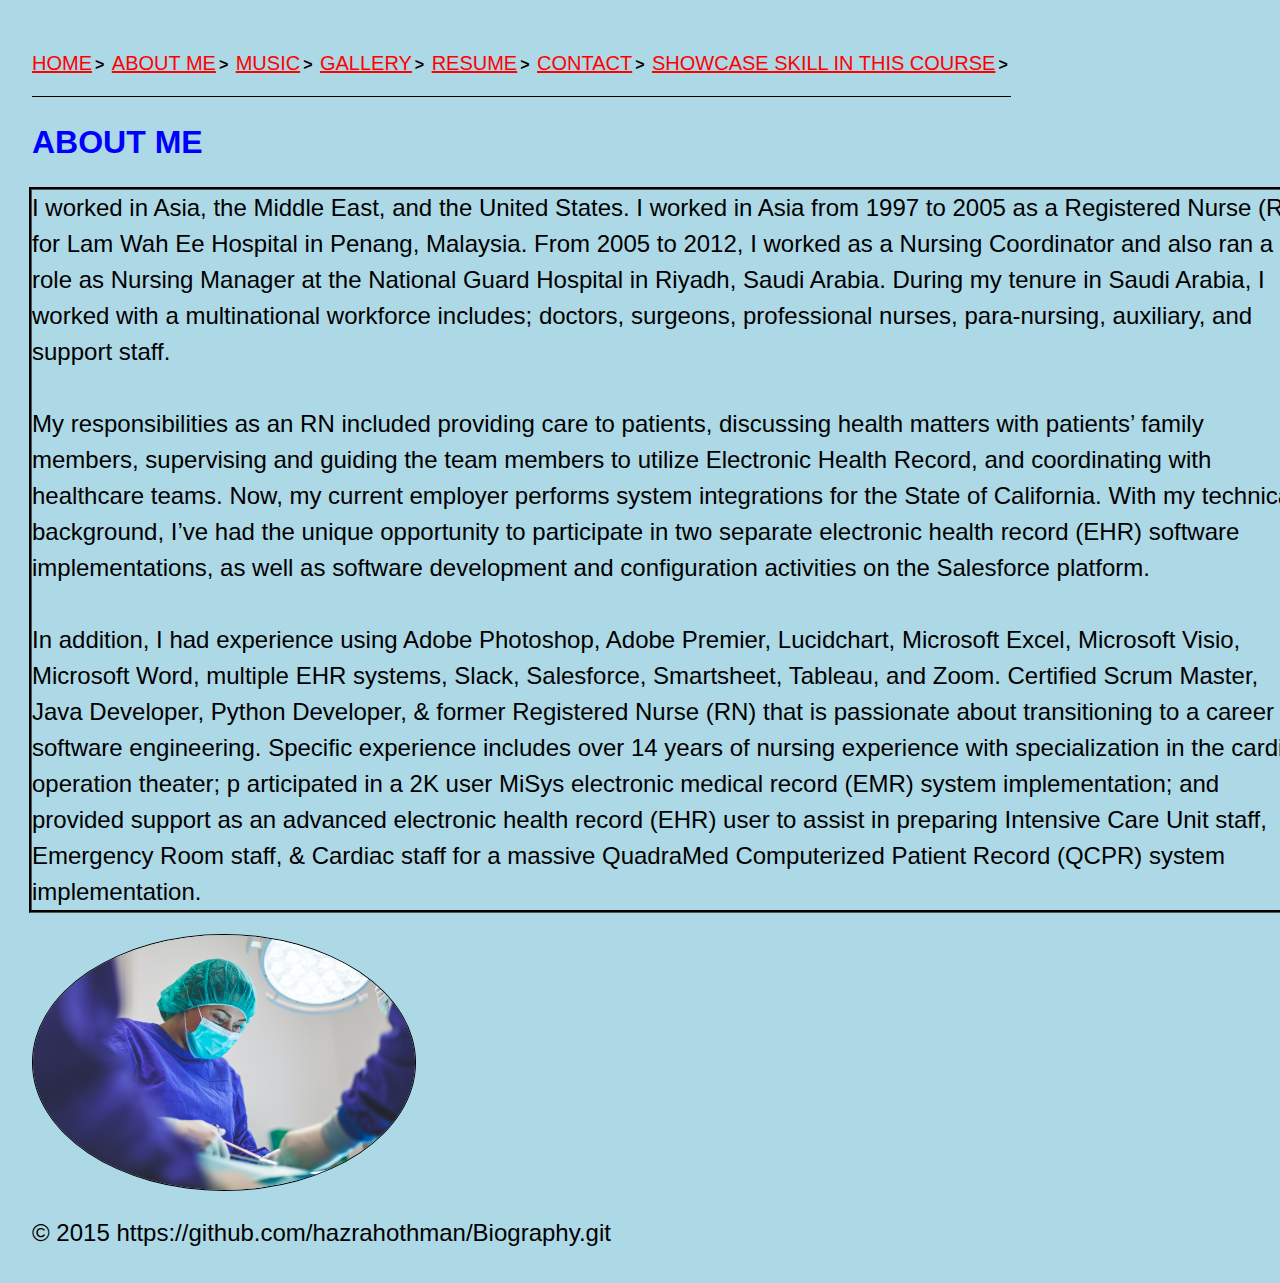
<file: background.html>
<!--Overview
This course includes a term project that evaluates the student’s mastery of the course material in order to create professional web sites and applications.
Students will be evaluated on how well they have mastered the following topics:
•	Web languages 
•	HTML5
•	CSS 3
•	JavaScript
•	Vue
•	Web page layout and design
•	Document object model (DOM)
•	Website usability
•	Project management for web design and development
Deliverable
You will be required to create a comprehensive website consisting of 5-10 content pages using the knowledge you have learned in this course. Your code should be stored on GitHub (github.com) and publicly available for view. Please refer to the documentation on Getting Started with GitHub to get setup.
The term project’s default topic is YOU! 
Create a website that includes a portfolio about yourself. You can choose one or more of the following features:
•	Include your biography
•	Share your interests
•	Provide a web-based contact form
•	Display your resume
•	Include a photo gallery
•	Showcase skills you learned in this course
It is expected that you will utilize the majority of the material covered in the course to implement your project.
Unless approved by your facilitator you are restricted to the default topic described above. Don’t construe this as a requirement, it would be great to have you work on a topic that better suits your interests or could actually fulfill a need or desire you currently have. If you would like to choose a different topic or direction, just be sure to have your alternative topic approved by your course facilitator before the start of week three.
If you are going to be in the job market in the near future—creating a portfolio about your education makes a lot of sense and is strongly recommended.

In addition, a mid-term review (at the end of Module 3) may also be offered as an optional event in order for students to receive feedback on their project before they finish and submit the assignment.
-->
<!DOCTYPE html>
<html lang="en">
  <head>
    <meta charset="utf-8" />
    <meta http-equiv="X-UA-Compatible" content="IE=edge" />
    <meta name="viewport" content="width=device-width,initial-scale=1.0" />
    <link rel="stylesheet" type="text/css" href="style.css" />
    <title>background</title>
  </head>
  <body>
    <nav class="navigation">
      <ol>
        <li class="navigation"><a href="index.html">HOME</a></li>
        <li class="navigation"><a href="background.html">ABOUT ME</a></li>
        <li class="navigation"><a href="music.html">MUSIC</a></li>
        <li class="navigation"><a href="gallery.html">GALLERY</a></li>
        <li class="navigation"><a href="resume.html">RESUME</a></li>
        <li class="navigation"><a href="contact.html">CONTACT</a></li>
        <li class="navigation">
          <a href="contact2.html">SHOWCASE SKILL IN THIS COURSE</a>
        </li>
      </ol>
    </nav>
    <!--Inline CSS-->
    <h1 style="color: blue">ABOUT ME</h1>
    <p class="dotted">
      I worked in Asia, the Middle East, and the United States. I worked in Asia
      from 1997 to 2005 as a Registered Nurse (RN) for Lam Wah Ee Hospital in
      Penang, Malaysia. From 2005 to 2012,  I worked as a Nursing Coordinator and
      also ran a role as Nursing Manager at the National Guard Hospital in
      Riyadh, Saudi Arabia. During my tenure in Saudi Arabia, I worked with a
      multinational workforce includes; doctors, surgeons, professional nurses,
      para-nursing, auxiliary, and support staff. <br />
      <br />My responsibilities as an RN included providing care to patients,
      discussing health matters with patients’ family members, supervising and
      guiding the team members to utilize Electronic Health Record, and
      coordinating with healthcare teams. Now, my current employer performs
      system integrations for the State of California. With my technical
      background, I’ve had the unique opportunity to participate in two separate
      electronic health record (EHR) software implementations, as well as
      software development and configuration activities on the Salesforce
      platform.<br />
      <br />In addition, I had experience using Adobe Photoshop, Adobe Premier,
      Lucidchart, Microsoft Excel, Microsoft Visio, Microsoft Word, multiple EHR
      systems, Slack, Salesforce, Smartsheet, Tableau, and Zoom. Certified Scrum
      Master, Java Developer, Python Developer, & former Registered Nurse (RN)
      that is passionate about transitioning to a career in software
      engineering. Specific experience includes over 14 years of nursing
      experience with specialization in the cardiac operation theater; p
      articipated in a 2K user MiSys electronic medical record (EMR) system
      implementation; and provided support as an advanced electronic health
      record (EHR) user to assist in preparing Intensive Care Unit staff,
      Emergency Room staff, & Cardiac staff for a massive QuadraMed Computerized
      Patient Record (QCPR) system implementation.
      </p>
      <img
      src="images/nurse.jpg"
      alt="https://unsplash.com/photos/YT7clWW_FEM"
      class="mypicture as a person"
    />
    <p>&copy; 2015 https://github.com/hazrahothman/Biography.git</p>
  </body>
</html>
</file>
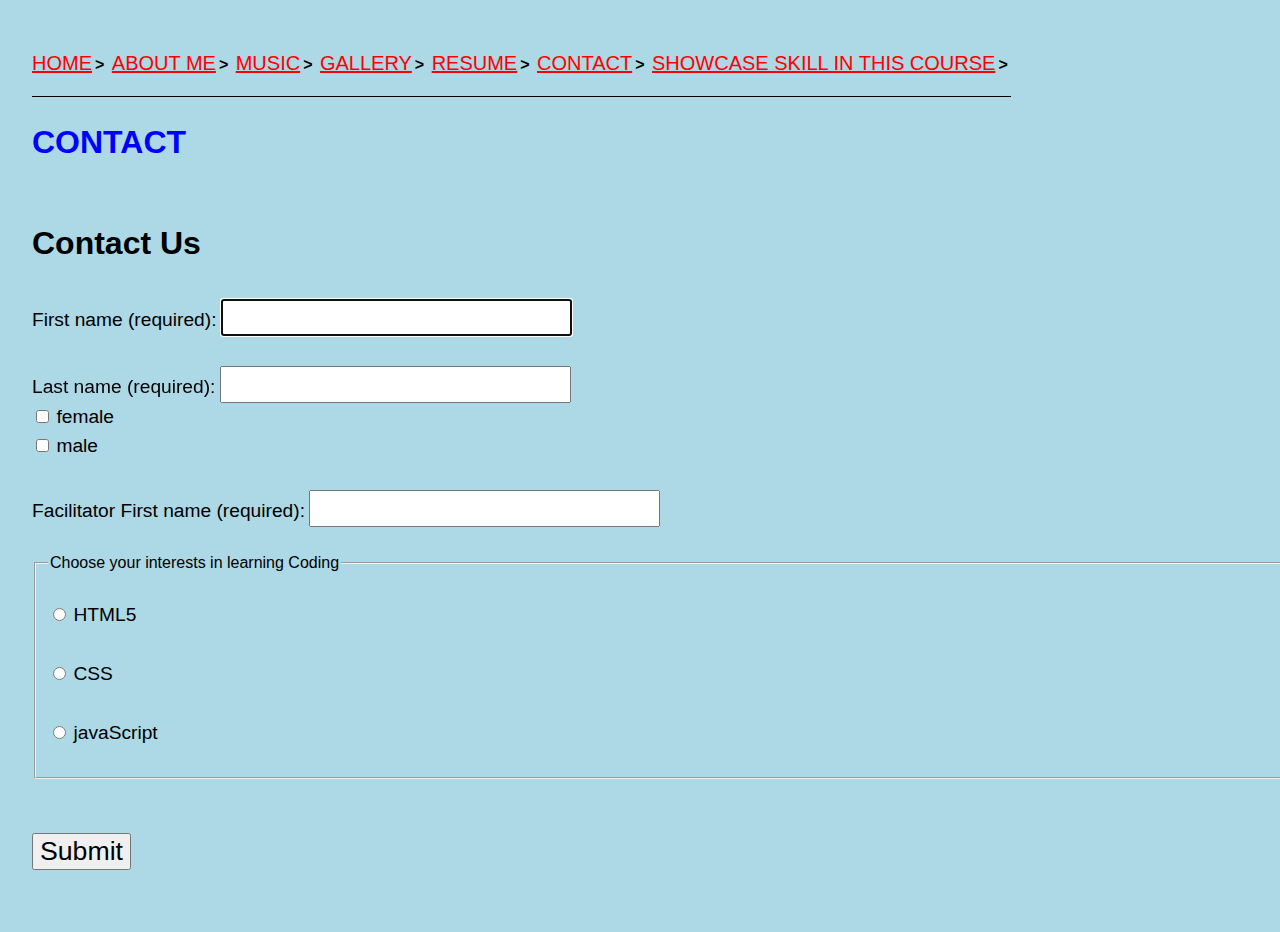
<file: contact.html>
<!--Overview
This course includes a term project that evaluates the student’s mastery of the course material in order to create professional web sites and applications.
Students will be evaluated on how well they have mastered the following topics:
•	Web languages 
•	HTML5
•	CSS 3
•	JavaScript
•	Vue
•	Web page layout and design
•	Document object model (DOM)
•	Website usability
•	Project management for web design and development
Deliverable
You will be required to create a comprehensive website consisting of 5-10 content pages using the knowledge you have learned in this course. Your code should be stored on GitHub (github.com) and publicly available for view. Please refer to the documentation on Getting Started with GitHub to get setup.
The term project’s default topic is YOU! 
Create a website that includes a portfolio about yourself. You can choose one or more of the following features:
•	Include your biography
•	Share your interests
•	Provide a web-based contact form
•	Display your resume
•	Include a photo gallery
•	Showcase skills you learned in this course
It is expected that you will utilize the majority of the material covered in the course to implement your project.
Unless approved by your facilitator you are restricted to the default topic described above. Don’t construe this as a requirement, it would be great to have you work on a topic that better suits your interests or could actually fulfill a need or desire you currently have. If you would like to choose a different topic or direction, just be sure to have your alternative topic approved by your course facilitator before the start of week three.
If you are going to be in the job market in the near future—creating a portfolio about your education makes a lot of sense and is strongly recommended.

In addition, a mid-term review (at the end of Module 3) may also be offered as an optional event in order for students to receive feedback on their project before they finish and submit the assignment.
-->
<!DOCTYPE html>
<html lang="en">
  <head>
    <meta charset="UTF-8" />
    <meta http-equiv="X-UA-Compatible" content="IE=edge" />
    <meta name="viewport" content="width=, initial-scale=1.0" />
    <link rel="stylesheet" type="text/css" href="style.css" />
    <title>HTML Code of a Web Form</title>
    <body>
      <nav class="navigation">
        <ol>
            <li class="navigation"><a href="index.html">HOME</a></li>
            <li class="navigation"><a href="background.html">ABOUT ME</a></li>
            <li class="navigation"><a href="music.html">MUSIC</a></li>
            <li class="navigation"><a href="gallery.html">GALLERY</a></li>
            <li class="navigation"><a href="resume.html">RESUME</a></li>
            <li class="navigation"><a href="contact.html">CONTACT</a></li>
            <li class="navigation"><a href="contact2.html">SHOWCASE SKILL IN THIS COURSE</a></li>
        </ol>
    </nav>
    <h1 style="color:blue;">CONTACT</h1>
      <div id="formWrapper">
        <h1 id="titled">Contact Us</h1>
        <form
          name="contactForm"
          id="contactForm"
          method='post'
          action=https://bucs601.com/submit.php
        >
          <div id="rowA">
            <label>First name (required):</label>
            <input
              type="text"
              name="firstName"
              id="firstName"
              required
              autofocus
            />
          </div>
          <div id="rowB">
            <label>Last name (required):</label>
            <input
              type="text"
              name="lastName"
              id="lastName"
              required
            />
            <br />
            <input type="checkbox" id="female" name="female" />
            <label for="female">female</label>
            <br />
            <input type="checkbox" id="male" name="male" />
            <label for="male">male</label>
          </div>
          <div id="rowC">
            <label>Facilitator First name (required):</label>
            <input
              type="text"
              name="facilitator"
              id="facilitator"
              required
            />
            <br />
            <br />
            <fieldset>
              <legend>Choose your interests in learning Coding</legend>
              <div>
                <input type="radio" id="HTML" name="interest" value="coding" />
                <label for="HTML">HTML5</label>
              </div>
              <div>
                <input type="radio" id="css" name="interest" value="css" />
                <label for="css">CSS</label>
              </div>
              <div>
                <input
                  type="radio"
                  id="javascript"
                  name="interest"
                  value="javascript"
                />
                <label for="javascript">javaScript</label>
              </div>
             </fieldset>
            <br />
          </div>
          <div id="rowD">
            <input type="submit" name="submit" value="Submit" />
          </div>
        </form>
      </div>
    </body>
</html>
</file>
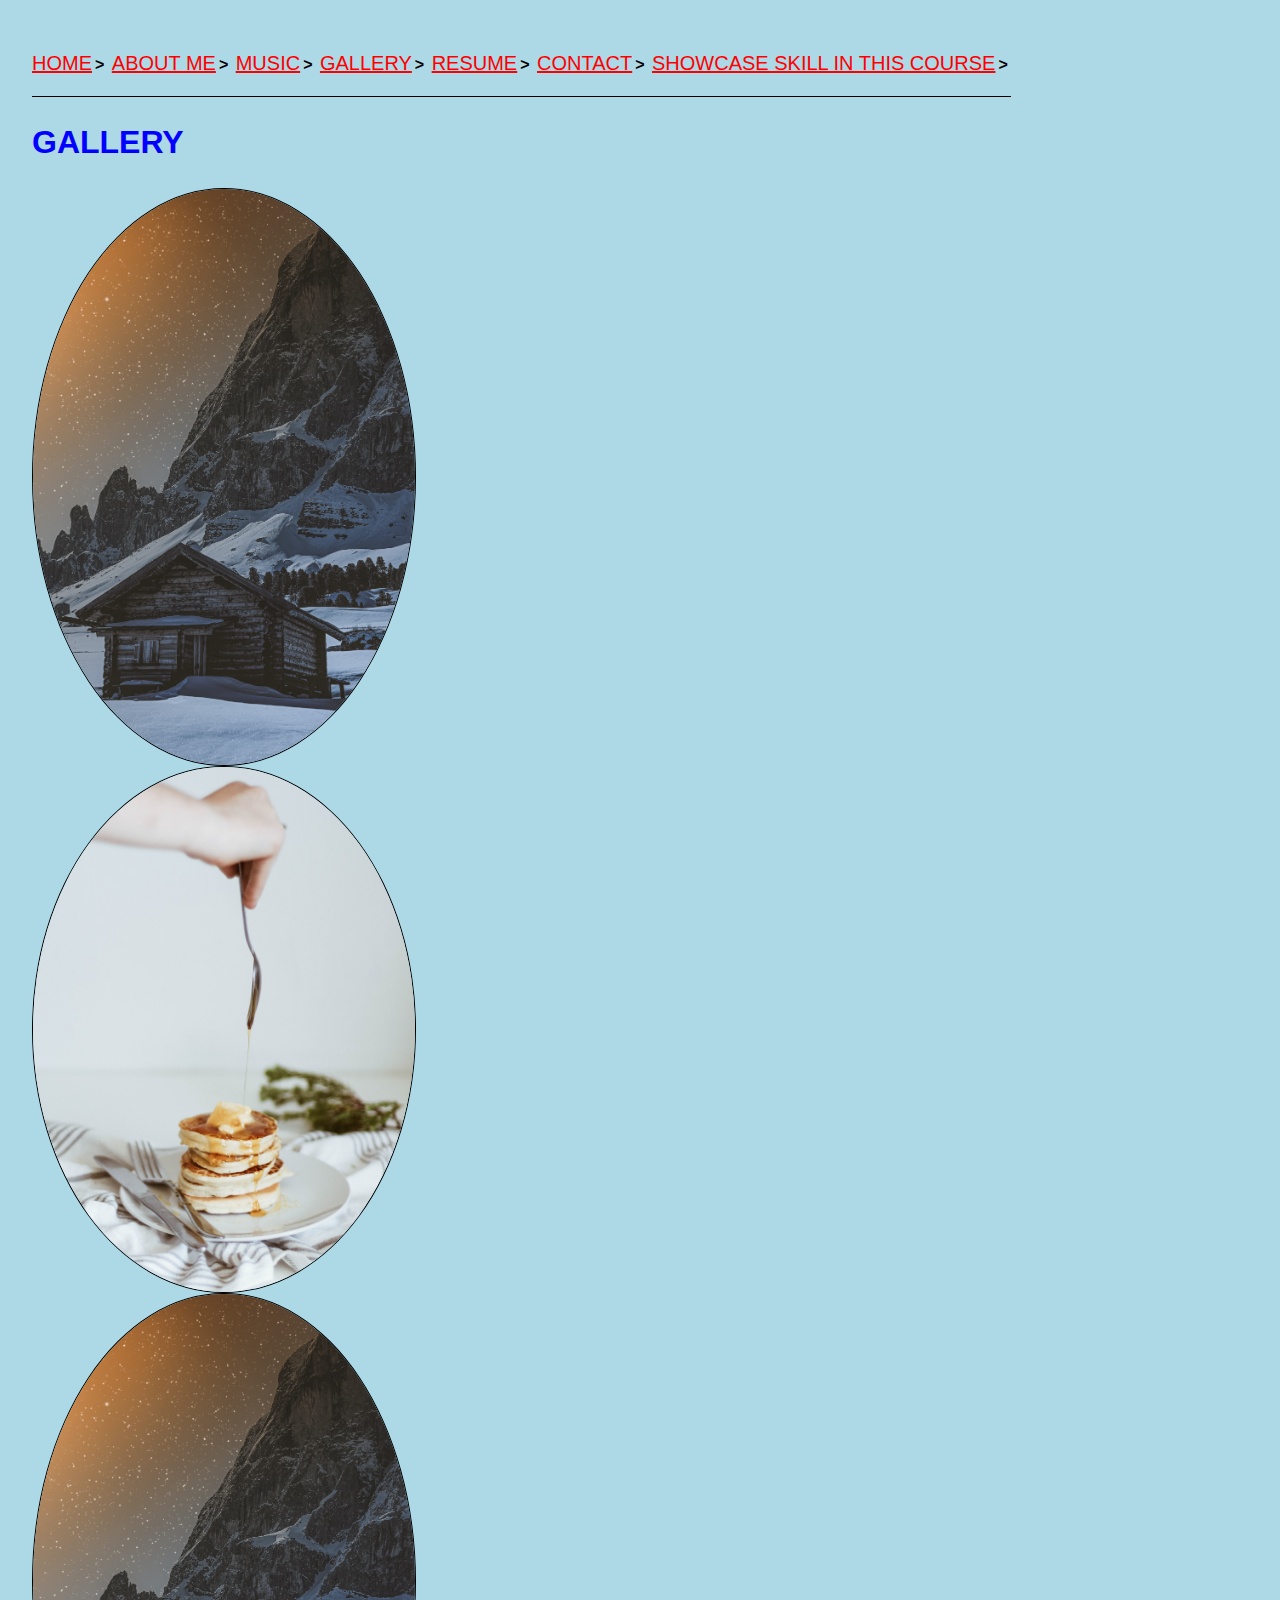
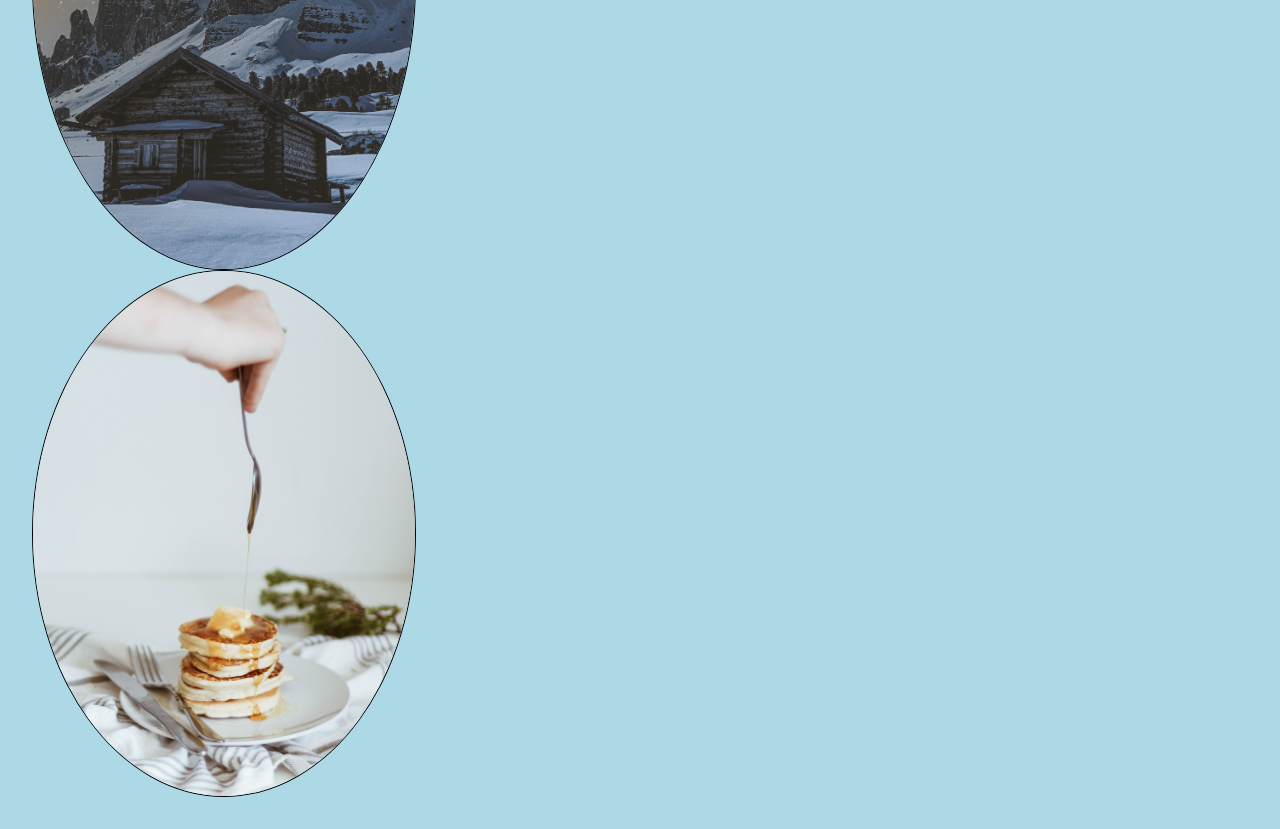
<file: gallery.html>
<!--Overview
This course includes a term project that evaluates the student’s mastery of the course material in order to create professional web sites and applications.
Students will be evaluated on how well they have mastered the following topics:
•	Web languages 
•	HTML5
•	CSS 3
•	JavaScript
•	Vue
•	Web page layout and design
•	Document object model (DOM)
•	Website usability
•	Project management for web design and development
Deliverable
You will be required to create a comprehensive website consisting of 5-10 content pages using the knowledge you have learned in this course. Your code should be stored on GitHub (github.com) and publicly available for view. Please refer to the documentation on Getting Started with GitHub to get setup.
The term project’s default topic is YOU! 
Create a website that includes a portfolio about yourself. You can choose one or more of the following features:
•	Include your biography
•	Share your interests
•	Provide a web-based contact form
•	Display your resume
•	Include a photo gallery
•	Showcase skills you learned in this course
It is expected that you will utilize the majority of the material covered in the course to implement your project.
Unless approved by your facilitator you are restricted to the default topic described above. Don’t construe this as a requirement, it would be great to have you work on a topic that better suits your interests or could actually fulfill a need or desire you currently have. If you would like to choose a different topic or direction, just be sure to have your alternative topic approved by your course facilitator before the start of week three.
If you are going to be in the job market in the near future—creating a portfolio about your education makes a lot of sense and is strongly recommended.

In addition, a mid-term review (at the end of Module 3) may also be offered as an optional event in order for students to receive feedback on their project before they finish and submit the assignment.
-->
<!DOCTYPE html>
<html lang="en">
  <head>
    <meta charset="UTF-8" />
    <meta http-equiv="X-UA-Compatible" content="IE=edge" />
    <meta name="viewport" content="width=device-width,initial-scale=1.0" />
    <link rel="stylesheet" type="text/css" href="style.css" />
    <title>GALLERY</title>
  </head>
  <body>
    <nav class="navigation">
      <ol>
        <li class="navigation"><a href="index.html">HOME</a></li>
        <li class="navigation"><a href="background.html">ABOUT ME</a></li>
        <li class="navigation"><a href="music.html">MUSIC</a></li>
        <li class="navigation"><a href="gallery.html">GALLERY</a></li>
        <li class="navigation"><a href="resume.html">RESUME</a></li>
        <li class="navigation"><a href="contact.html">CONTACT</a></li>
        <li class="navigation">
          <a href="contact2.html">SHOWCASE SKILL IN THIS COURSE</a>
        </li>
      </ol>
    </nav>
    <h1 style="color: blue">GALLERY</h1>
    <img src="images/snow.jpg" style="max-width: 200%" alt="Sample picture" />
    <img src="images/chef.jpg" style="max-width: 200%" alt="Sample picture" />
    <img src="images/snow.jpg" style="max-width: 200%" alt="Sample picture" />
    <img src="images/chef.jpg" style="max-width: 200%" alt="Sample picture" />
  </body>
</html>
</file>
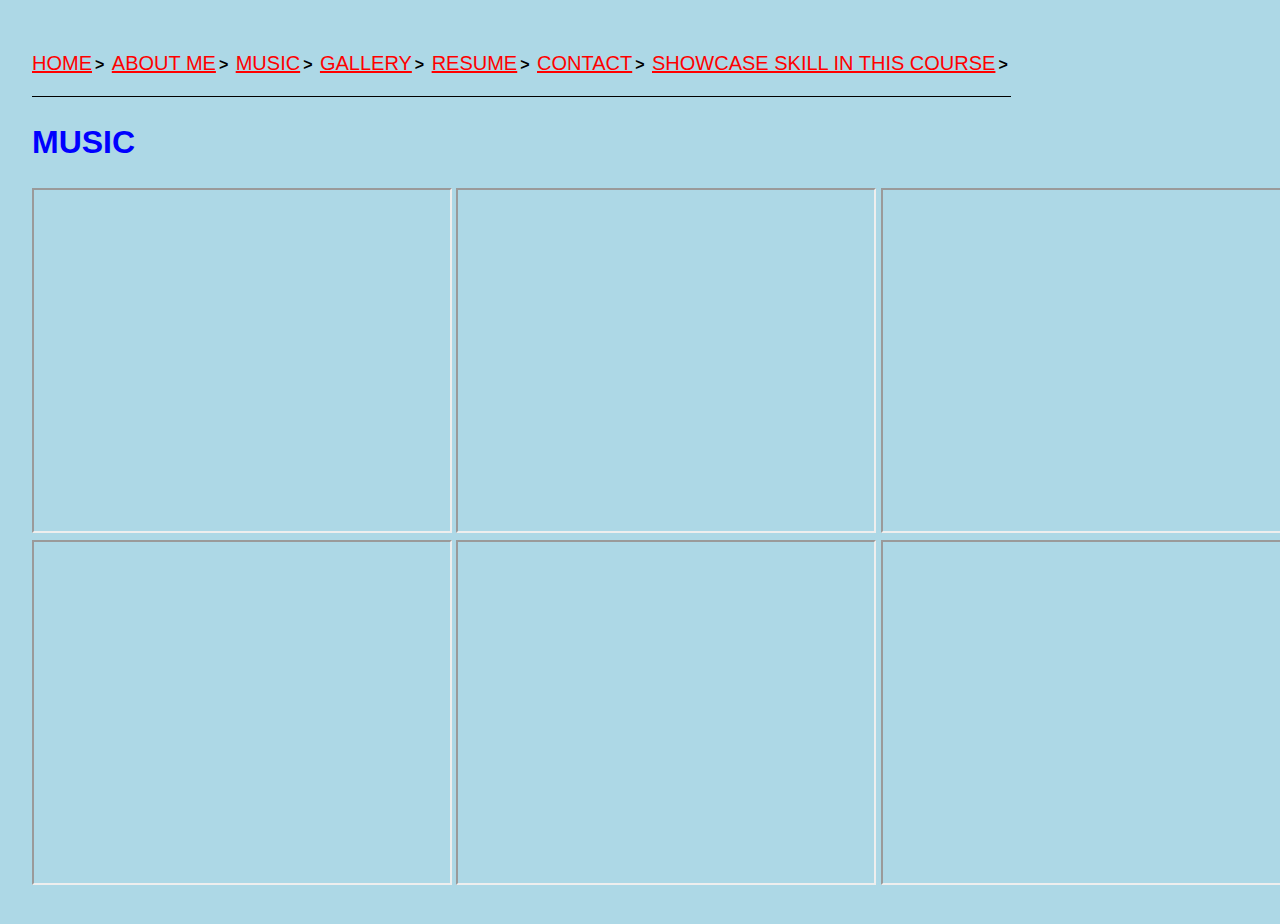
<file: music.html>
<!--Overview
This course includes a term project that evaluates the student’s mastery of the course material in order to create professional web sites and applications.
Students will be evaluated on how well they have mastered the following topics:
•	Web languages 
•	HTML5
•	CSS 3
•	JavaScript
•	Vue
•	Web page layout and design
•	Document object model (DOM)
•	Website usability
•	Project management for web design and development
Deliverable
You will be required to create a comprehensive website consisting of 5-10 content pages using the knowledge you have learned in this course. Your code should be stored on GitHub (github.com) and publicly available for view. Please refer to the documentation on Getting Started with GitHub to get setup.
The term project’s default topic is YOU! 
Create a website that includes a portfolio about yourself. You can choose one or more of the following features:
•	Include your biography
•	Share your interests
•	Provide a web-based contact form
•	Display your resume
•	Include a photo gallery
•	Showcase skills you learned in this course
It is expected that you will utilize the majority of the material covered in the course to implement your project.
Unless approved by your facilitator you are restricted to the default topic described above. Don’t construe this as a requirement, it would be great to have you work on a topic that better suits your interests or could actually fulfill a need or desire you currently have. If you would like to choose a different topic or direction, just be sure to have your alternative topic approved by your course facilitator before the start of week three.
If you are going to be in the job market in the near future—creating a portfolio about your education makes a lot of sense and is strongly recommended.

In addition, a mid-term review (at the end of Module 3) may also be offered as an optional event in order for students to receive feedback on their project before they finish and submit the assignment.
-->
<!DOCTYPE html>
<html lang="en">
  <head>
    <meta charset="UTF-8" />
    <meta http-equiv="X-UA-Compatible" content="IE=edge" />
    <meta name="viewport" content="width=device-width,initial-scale=1.0" />
    <link rel="stylesheet" type="text/css" href="style.css" />
    <title>about</title>
  </head>
  <body>
    <nav class="navigation">
      <ol>
        <li class="navigation"><a href="index.html">HOME</a></li>
        <li class="navigation"><a href="background.html">ABOUT ME</a></li>
        <li class="navigation"><a href="music.html">MUSIC</a></li>
        <li class="navigation"><a href="gallery.html">GALLERY</a></li>
        <li class="navigation"><a href="resume.html">RESUME</a></li>
        <li class="navigation"><a href="contact.html">CONTACT</a></li>
        <li class="navigation">
          <a href="contact2.html">SHOWCASE SKILL IN THIS COURSE</a>
        </li>
      </ol>
    </nav>
    <h1 style="color: blue">MUSIC</h1>
    <iframe
      width="420"
      height="345"
      src="https://www.youtube.com/embed/4duPBWzf46E"
    >
    </iframe>
    <iframe
      width="420"
      height="345"
      src="https://www.youtube.com/embed/Rk6BOZbYxKM"
    >
    </iframe>
    <iframe
      width="420"
      height="345"
      src="https://www.youtube.com/embed/zV1qLYukTH8"
    >
    </iframe>
    <iframe
      width="420"
      height="345"
      src="https://www.youtube.com/embed/GceenkqjSE8"
    >
    </iframe>
    <iframe
      width="420"
      height="345"
      src="https://www.youtube.com/embed/DViFhIm5uzE"
    >
    </iframe>
    <iframe
      width="420"
      height="345"
      src="https://www.youtube.com/embed/CShopT9QUzw"
    >
    </iframe>
  </body>
</html>
</file>
<file: style.css>
nav {
  border-bottom: 1px solid black;
}

.navigation ol {
  list-style-type: none;
  padding-left: 0;
}

.navigation {
  display: inline-block;
}

.navigation a::after {
  display: inline-block;
  color: #000;
  content: ">";
  font-size: 80%;
  font-weight: bold;
  padding: 0 3px;
}

h2 {
  color: black;
  font-size: 3.3em;
  margin: 20px 0 0 0;
}

th {
  color: blue;
}
a {
  color: black;
  font-size: 15pt;
}
:link {
  color: red;
}
:visited {
  color: black;
}
:hover {
  color: black;
}
:active {
  color: blue;
}
img {
  width: 30%;
  height: auto;
  background-size: cover;
  border: 1px solid black;
  margin-left: 0px;
  margin-right: 0px;
  border-radius: 50%;
  display: block;
}
i {
  display: inline;
}
body {
  color: black;
  width: 100%;
  height: 100%;
  margin: 2em;
  padding: 0;
  font-family: "Franklin Gothic Medium", "Arial Narrow", Arial, sans-serif;
  font-weight: 400;
  font-size: 16px;
  line-height: 1.5;
  background-color: lightblue;
}
.id {
  color: #9ac6e7;
}
p {
  color: black;
}
.dotted {
  outline-style: groove;
}
nav ul {
  margin: 0;
  padding: 0;
  list-style-type: none;
}
label {
  font-size: larger;
  text-align: center;
}
div {
  padding: 10px 0;
  margin: 10px 0;
}
nav ul {
  margin: 0;
  padding: 0;
  list-style-type: none;
}
@keyframes mymove {
  from {
    top: 0px;
  }
  to {
    top: 200px;
  }
}
.credits {
  font-family: "Courier New", Courier, monospace;
}
* {
  box-sizing: border-box;
}

.row {
  display: flex;
}

.column {
  flex: 50%;
  padding: 5px;
}
nav ul {
  margin: 0;
  padding: 0;
  list-style-type: none;
}
li {
  list-style-type: none;
  font-size: 16pt;
}
.mail {
  margin: auto;
  padding-top: 10px;
  padding-bottom: 10px;
  width: 400px;
  background: #d8f1f8;
  border: 1px solid silver;
}
.mail h2 {
  margin-left: 38px;
}
input {
  font-size: 20pt;
}
textarea:focus {
  background-color: lightyellow;
}
input submit {
  font-size: 12pt;
}
.rq {
  color: #ff0000;
  font-size: 10pt;
}
@media all and (max-width: 600px) {
  p {
    font-size: 1.5rem;
    line-height: 1.5;
  }
}
@media (min-width: 600px) {
  p {
    font-size: 1.5rem;
    line-height: 1.5;
  }
}

body {
  font-family: Arial, Helvetica, sans-serif;
}
* {
  box-sizing: border-box;
}

/* Button used to open the contact form - fixed at the bottom of the page */
.open-button {
  background-color: #555;
  color: white;
  padding: 16px 20px;
  border: none;
  cursor: pointer;
  opacity: 0.8;
  position: fixed;
  bottom: 23px;
  right: 28px;
  width: 280px;
}

/* The popup form - hidden by default */
.form-popup {
  display: none;
  position: fixed;
  bottom: 0;
  right: 15px;
  border: 3px solid #f1f1f1;
  z-index: 9;
}

/* Add styles to the form container */
.form-container {
  max-width: 300px;
  padding: 10px;
  background-color: white;
}

/* Full-width input fields */
.form-container input[type="text"],
.form-container input[type="password"] {
  width: 100%;
  padding: 15px;
  margin: 5px 0 22px 0;
  border: none;
  background: #f1f1f1;
}

/* When the inputs get focus, do something */
.form-container input[type="text"]:focus,
.form-container input[type="password"]:focus {
  background-color: #ddd;
  outline: none;
}

/* Set a style for the submit/login button */
.form-container .btn {
  background-color: #04aa6d;
  color: white;
  padding: 16px 20px;
  border: none;
  cursor: pointer;
  width: 100%;
  margin-bottom: 10px;
  opacity: 0.8;
}

/* Add a red background color to the cancel button */
.form-container .cancel {
  background-color: red;
}

/* Add some hover effects to buttons */
.form-container .btn:hover,
.open-button:hover {
  opacity: 1;
}
</file>
